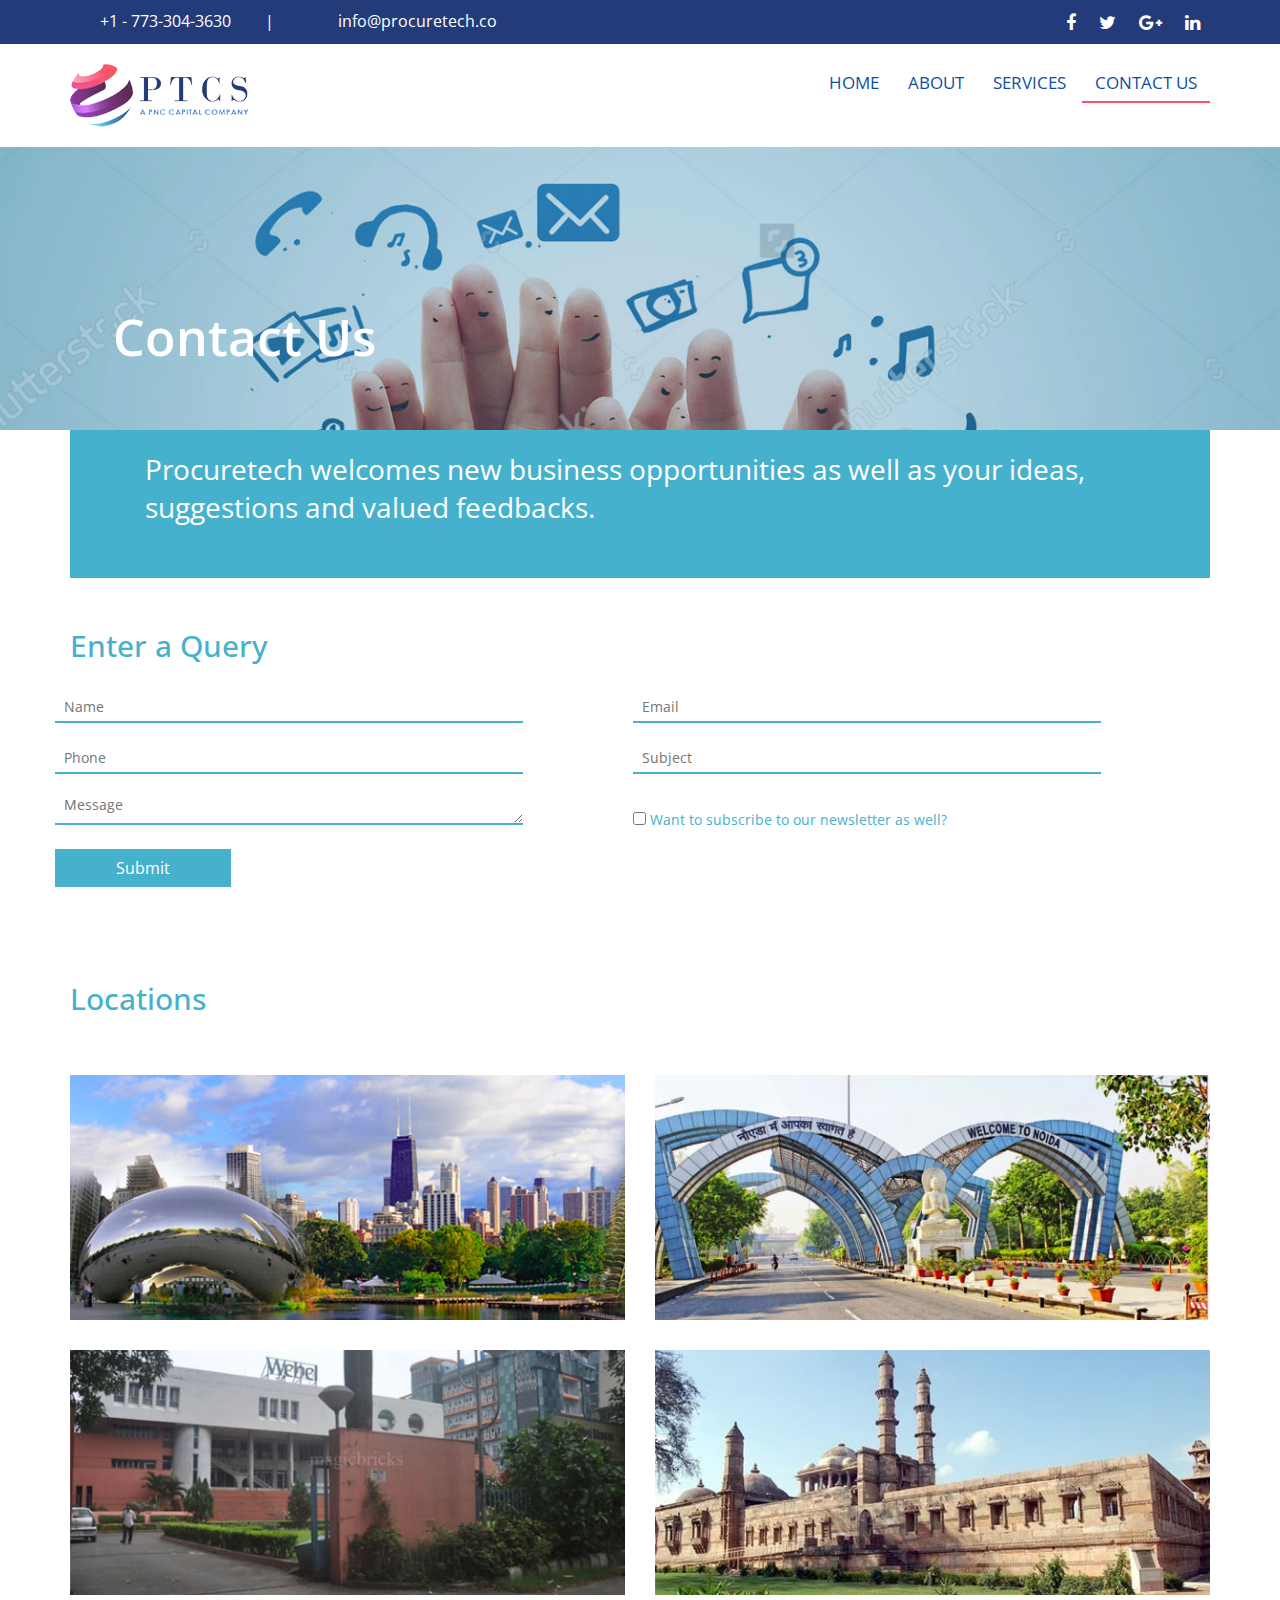
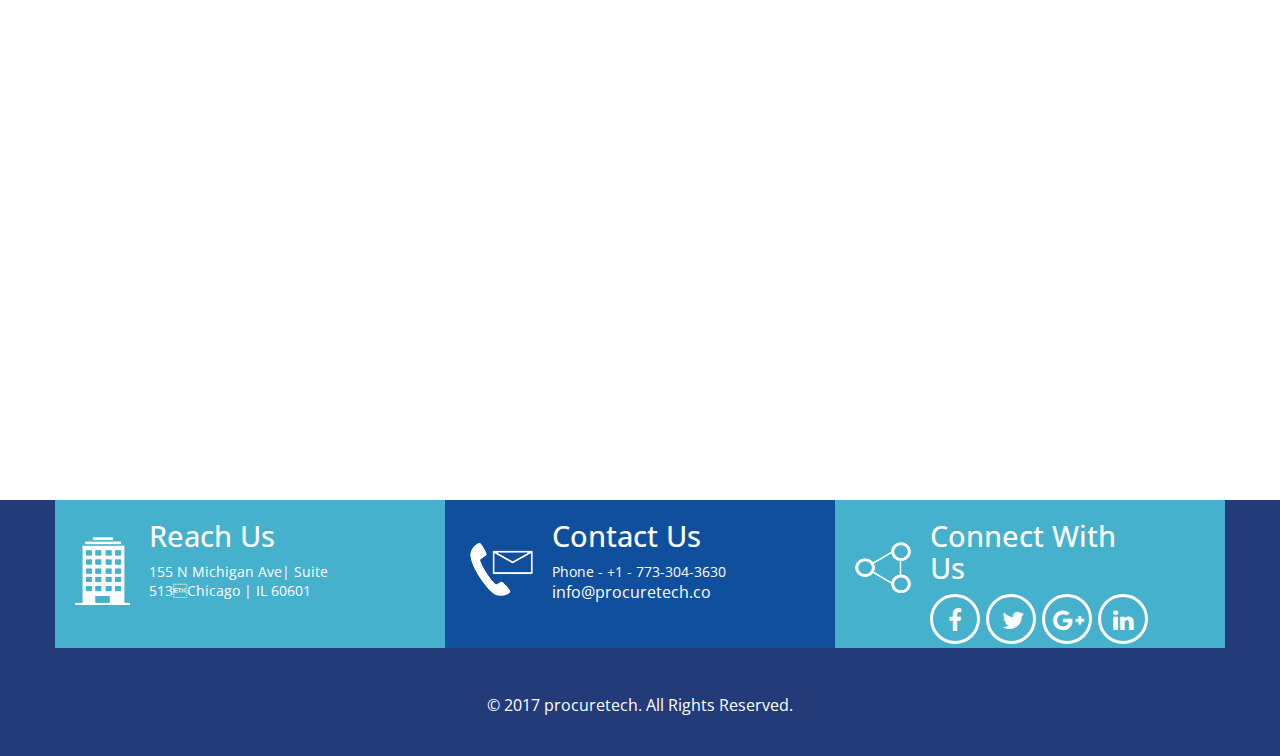
<file: contact.html>
<!doctype html>
<html>
<head>
<meta charset="utf-8">
<title>pts co</title>
<meta name="viewport" content="width=device-width, initial-scale=1">
<link rel="shortcut icon" href="images/fav.png">
<link href="https://fonts.googleapis.com/css?family=Open+Sans:400,600,700,800" rel="stylesheet">
<link href="css/bootstrap.css" type="text/css" rel="stylesheet">
<link href="css/font-awesome.css" type="text/css" rel="stylesheet">
<link href="css/slicknav.css" type="text/css" rel="stylesheet">
<link href="css/style.css" type="text/css" rel="stylesheet">
<link href="css/responsive.css" type="text/css" rel="stylesheet">
	<link href="css/flickerplate.css"  type="text/css" rel="stylesheet">

<script src="js/jquery-1.11.3.min.js" type="text/javascript"></script>
<script src="js/modernizr.js" type="text/javascript"></script>
<script src="js/bootstrap.js" type="text/javascript"></script>
	<script src="js/flickerplate.js"></script>

<script type="text/javascript" src="js/jquery.carouFredSel-6.2.1.js"></script>
</head>

<body>
	<header>
    	<div class="header">
        	<div class="container">
            	<div class="row">
                	<div class="col-lg-6 col-sm-6">
                    	<div class="head_left">
                        	<span> +1 - 773-304-3630 </span>|
                            <span><a href="mailto:name@email.com"> info@procuretech.co</a></span>
                        </div>
                    </div>
                    <div class="col-lg-6 col-sm-6">
                    	<div class="social">
                        	<li><a href="#"><i class="fa fa-facebook" aria-hidden="true"></i></a></li>
                            <li><a href="#"><i class="fa fa-twitter" aria-hidden="true"></i></a></li>
                            <li><a href="#"><i class="fa fa-google-plus" aria-hidden="true"></i></a></li>
                            <li><a href="#"><i class="fa fa-linkedin" aria-hidden="true"></i></a></li>
                        </div>
                    </div>
                </div>
            </div>
        </div>
    </header>
    
    <section class="headtop">
    	<div class="container">
        	<div class="row">
            	<div class="col-lg-4 col-sm-4">
                	<div class="logo">
                    	<a href="#"><img src="images/logo.png" alt=""></a>
                    </div>
                </div>
                <div class="col-lg-8 col-sm-8">
               		<ul class="topnav" id="menu">
                    <li><a href="index.html">Home</a></li>
                    <li><a href="about.html">About</a></li>
                    <li><a href="services.html">Services</a>
                    	<ul>
                        	<li><a href="Strategic-consulting.html">Strategic Consulting</a></li>
                            <li><a href="healthcare.html">Healthcare IT Consulting</a></li>
                            <li><a href="bigdata.html">Big data Analytics Practice & Consulting</a></li>
                            <li><a href="hosting.html">Hosting & Administration</a></li>
                            <li><a href="manage.html">Managed Service & Support</a></li>
                            <li><a href="mobile.html">MDM( Mobile Device Management)</a></li>
                        </ul>
                    </li>
                    <li class="active"><a href="contact.html">Contact Us</a></li>
                </ul>
                </div>
            </div>
        </div>
    </section>
    
    <section>
    	<div class="abt_banner">
        	<img src="images/cnt_bg.jpg" alt="">
            <h2>Contact Us</h2>
		</div>
</section>
 
 
 <section>
	<div class="about">
    	<div class="container">
        	<div class="row">
            	<div class="service1">
                	<div class="col-xs-12 col-sm-12 col-md-12">
                    	<div class="abt_text">
                            <p>Procuretech welcomes new business opportunities as well as your ideas, suggestions and valued feedbacks. </p>
                        </div>
                    </div>
                </div>
            </div>
        </div>
    </div>
 </section>
 
 <section>
 	<div class="cnt_sec">
    	<div class="container">
        	<div class="row">
            	<div class="col-lg-12">
                	<h2>Enter a Query</h2>
                </div>
                <div class="contact clearfix">
                	<form>
                    	<INPUT type="text" placeholder="Name" onFocus="this.placeholder = ''" onBlur="this.placeholder = 'Name'" class="text"/>
                        <INPUT type="text" placeholder="Email" onFocus="this.placeholder = ''" onBlur="this.placeholder = 'Email'"  class="text"/>
                        <INPUT type="text" placeholder="Phone" onFocus="this.placeholder = ''" onBlur="this.placeholder = 'Phone'"  class="text"/>
                        <INPUT type="text" placeholder="Subject" onFocus="this.placeholder = ''" onBlur="this.placeholder = 'Subject'" class="text"/>
                        <textarea rows="4" placeholder="Message" onFocus="this.placeholder = ''" onBlur="this.placeholder = 'message'"  class="text"></textarea>
                        <div class="text1">
                        <input type="checkbox" name="Want to subscribe to our newsletter as well?" value="Want to subscribe to our newsletter as well?"> Want to subscribe to our newsletter as well?</div>
                        <button type="submit" class="button">Submit</button>
                    </form>
                </div>
            </div>
        </div>
    </div>
 </section>
 
 <section>
 	<div class="cnt_sec">
    	<div class="container">
        	<div class="row">
            	<div class="col-lg-12 mrgn">
                	<h2>Locations</h2>
                </div>
                <div class="col-lg-6 col-sm-6">
                	<div class="media"> <img class="media__image" src="images/cn1.jpg" alt="" />
                          <div class="media__body">
                            <h2>Global Headquarters</h2>
                            <p>CHICAGO<br>
155 N Michigan Ave Suite 513<br>
Chicago, IL 60601<br>
+1 - 773 3043 630</p>
                          </div>
                    </div>
                </div>
                <div class="col-lg-6 col-sm-6">
                	<div class="media"> <img class="media__image" src="images/cn2.jpg" alt="" />
                          <div class="media__body">
                            <h2>Asia-Pacific Headquarters</h2>
                            <p>DELHI/NCR<br>
C-93 Ground Floor Sector - 2<br>
Noida - 201301<br>
+91 120 411 7217</p>
                          </div>
                        </div>
                </div>
                <div class="col-lg-6 col-sm-6">
                    <div class="media"> <img class="media__image" src="images/cn3.jpg" alt="" />
                        <div class="media__body">
                        <h2>Asia-Pacific Branch Office</h2>
                        <p>KOLKATA<br>
Netguru Building E2/4 Block-GP<br>
Salt Lake Sector - 5<br>
Kolkata - 700091</p>
                        </div>
                    </div>
                </div>
                <div class="col-lg-6 col-sm-6">
                    <div class="media"> <img class="media__image" src="images/cn4.jpg" alt="" />
                        <div class="media__body">
                        <h2>Accounting & Operation Center of Excellence</h2>
                        <p>304, “Shivang”, 12 Shivmahal society, Opposite Nehru Park,<br> Akota, Vadodara – 390020<br>
Gujarat, India</p>
                        </div>
                    </div>
                </div>
            </div>
        </div>
    </div>
 </section>
 
 
 <section>
	<div class="map">
    	<iframe src="https://www.google.com/maps/embed?pb=!1m18!1m12!1m3!1d471219.3180299531!2d88.0883854060273!3d22.676114409245425!2m3!1f0!2f0!3f0!3m2!1i1024!2i768!4f13.1!3m3!1m2!1s0x39f882db4908f667%3A0x43e330e68f6c2cbc!2sKolkata%2C+West+Bengal!5e0!3m2!1sen!2sin!4v1490270896861" frameborder="0" style="border:0" allowfullscreen></iframe>
    </div>
</section>
 
 <!--<section>
 	<div class="hand">
        	<div class="container">
            	<div class="row">
                    <div class="hand_box">
                        <div class="col-lg-6">
                        	<div class="hand_image"><img src="images/hand.jpg" alt=""></div>
                        </div>
                        <div class="col-lg-6">
                        	<div class="hand_text">
                            	<h2>Reduce Cost</h2>
                                <h1>Improve Productivity</h1>
                                <p>Provide security, interoperability, device connectivity, and regulatory compliance. Enhance integration and management of medical device data in an open yet secure environment</p>
                            </div>
                        </div>
                 	</div>    
                </div>
            </div>
    </div>
 </section>-->
 
 <!--<section class="advt">
    <div class="container">
        <div class="row">
            <div class="col-lg-12">
            	<div class="advantage">
					<h2>PROCURETECH</h2>
                    <h1>ADVANTAGES</h1>
                </div>
            </div>
            <div class="col-lg-3">
            	<div class="circle">
               		<img src="images/a.png" alt="">
                </div>
                <div class="circle_text">
                	<span>Revenue-Centric Result-Driven</span>
                </div>
            </div>
            <div class="col-lg-3">
                <div class="circle">
               		<img src="images/b.png" alt="">
                </div>
                <div class="circle_text">
                	<span>Value-Based System & Process 100% Secure & Authentic</span>
                </div>
            </div>
            <div class="col-lg-3">
            	<div class="circle">
               		<img src="images/c.png" alt="">
                </div>
                <div class="circle_text">
                	<span>Emphasis On Innovation
Unbiased & Uninterrupted Support</span>
                </div>
            </div>
            <div class="col-lg-3">
            	<div class="circle">
               		<img src="images/d.png" alt="">
                </div>
                <div class="circle_text">
                	<span>Timely Project Delivery
Trusted Partner</span>
                </div>
            </div>
        </div>
    </div>
 </section>-->
 
 <!--<section>
 	<div class="testimonial">
    	<div class="container">
        	<div class="row">
            	<div class="col-lg-12">
            	<div class="test_head">
					<h2>Valued</h2>
                    <h1>Clients</h1>
                </div>
                	
              </div>
            <div class="col_sldr_12">
              <div class="prev2"><img src="images/prev2.png" alt=""></div>
              <div class="next2"><img src="images/next2.png" alt=""></div>
              <ul class="up_slider">
                <li> <span class="p_img"><img src="images/test1.png" alt=""></span>
                   </li>
                <li> <span class="p_img"><img src="images/test2.png" alt=""></span>
                   </li>
                <li> <span class="p_img"><img src="images/test3.png" alt=""></span>
                   </li>
                <li> <span class="p_img"><img src="images/test4.png" alt=""></span>
                   </li>
                 <li> <span class="p_img"><img src="images/test3.png" alt=""></span>
                  </li>

              </ul>
            </div>
              

            </div>
        </div>
    </div>
 </section>-->
 
 <footer>
 	<div class="foot">
    	<div class="container">
        	<div class="row jjjj">
            	<div class="foot1">
                	<div class="col-xs-12 col-sm-4 col-md-4">
                    	<div class="ft_lf clearfix">
                        	<div class="image1"><img src="images/ft1.png" alt=""></div>
                            <div class="ft_text">
                            	<h1>Reach Us</h1>
                            	<p>155 N Michigan Ave| Suite 513Chicago | IL 60601</p>
                            </div>
                        </div>
                    </div>
                    <div class="col-xs-12 col-sm-4 col-md-4">
                    	<div class="ft_rt clearfix">
                        	<div class="image2"><img src="images/ft2.png" alt=""></div>
                            <div class="ft_text">
                            	<h1>Contact Us</h1>
                            	<p><span>Phone - +1 - 773-304-3630</span>
								<span><a href="mailto:info@procuretech.co">info@procuretech.co</a></span></p>
                            </div>
                        </div>
                    </div>
                    <div class="col-xs-12 col-sm-4 col-md-4">
                    	<div class="ft_lf clearfix">
                        	<div class="image2"><img src="images/ft3.png" alt=""></div>
                            <div class="ft_text">
                            	<h1>Connect With Us</h1>
                            	<ul>
                                	<li><a href="#"><i class="fa fa-facebook" aria-hidden="true"></i></a></li>
                                    <li><a href="#"><i class="fa fa-twitter" aria-hidden="true"></i></a></li>
                                    <li><a href="#"><i class="fa fa-google-plus" aria-hidden="true"></i></a></li>
                                    <li><a href="#"><i class="fa fa-linkedin" aria-hidden="true"></i></a></li>
                                </ul>
                            </div>
                        </div>
                        </div>
                    </div>
                </div>
                    <div class="copy">
                    	<span>© 2017 procuretech. All Rights Reserved. </span>
                    </div>

            </div>
        </div>
    </div>
 </footer>
    
<script src="js/jquery.slicknav.js" type="text/javascript"></script>
<script src="js/jquery.carouFredSel-6.2.1.js" type="text/javascript"></script>
<script type="text/javascript">
	$(window).load(function() {
		
		$('ul.up_slider').carouFredSel({
		auto:true,
		responsive:false,
		width:'100%',
		prev: {button  : ".prev2"},
		next: {button  : ".next2"},
		scroll:1,
		items:{
			height:'variable',
			visible: {
				max: 4,
				min: 1
				}
			}
		})
	});
</script>

<script type="text/javascript">
$(document).ready(function(){
	$('#menu').slicknav();
});
</script>
<script>
	new flickerplate('.flicker-example');
	</script>
</body>
</html>
</file>
<file: css/style.css>
@charset "utf-8";
/* CSS Document */


/*================================================================================*/
body{
	font-family: 'Open Sans', sans-serif;
	padding:0;
	margin:0;
	}

.header{ background-color:#233b79; padding:10px 0;}
.head_left{color:#fff; font-size:16px; }
.head_left span{ color:#fff; font-size:16px; padding:0 30px;}
.head_left span a{ color:#fff; font-size:16px; padding:0 30px;}
.head_left span a:hover{ text-decoration:none; color:#CCC;}
.social{ float:right;}
.social li { display:inline-block; list-style:none; padding:0 10px;}
.social li a{ color:#fff; font-size:18px;}
.social li a:hover{ color:#0FF;}
.headtop{ padding:20px 0;}
.topnav {list-style:none; float:right;}
.topnav li {display:inline-block; position:relative;}
.topnav li a {color: #104f9e;display: block;font-size: 17px;line-height: 37px;padding: 0 13px;text-decoration: none; text-transform:uppercase;}
.topnav li a:hover { border-bottom:2px solid #FD5165; }
.topnav li.active{ border-bottom:2px solid #FD5165;}
.topnav ul{ display:none; position:absolute;}
.topnav li ul li {background: #233b79;color: #000;display: inline-block;left: -40px;padding: 6px 20px;text-align: left;width: 243px;z-index: 9999;}
.topnav li ul li a{ color:#fff;font-size: 14px; line-height:20px; }
.topnav li ul li a:hover{text-decoration: none; border-bottom:none;color:#F63;}
.topnav li:hover ul{ display:block;}


.slicknav_menu {display:none;}
.service {margin-top: -149px; margin-bottom:113px;}
.service1 .col-xs-12.col-sm-4.col-md-4{padding: 0;}
.box{ background:#45b1cd; padding:20px; height:148px;transition: all 0.5s ease-in 0s;}
.box:hover{ background:#233b79;}
.image{ float:left;}
.image1{ float:left; margin-top:17px}
.img_text {color: #fff;float: left;font-size: 24px;margin: 31px 0 0 32px; width: 61%;}
.box1{ background:#104f9e; padding:20px; height:148px;}
.img_text1 {color: #fff;float: left;font-size: 28px;margin: 15px 32px;width: 55%;transition: all 0.5s ease-in 0s;}
.box1:hover{ background:#233b79;}
.mid_sec h2{ color:#45b1cd; font-size:30px; text-align:center;}
.mid_sec h1{ color:#104f9e; font-size:48px; text-align:center; margin-bottom:31px;}
.mid_sec p{ font-size:16px; color:#333; text-align:center; margin-bottom:110px;}
.hand{ padding:140px 64px; background:url(../images/bg.jpg) no-repeat; background-size:cover; background-attachment:fixed; margin-bottom:116px;}
.hand_box .col-lg-6{ padding:0;}
.hand_image > img {width: 100%;}
.hand_text{ padding:78px 74px; background:#FFF;}
.hand_text h2{ color:#45b1cd; font-size:30px; text-transform:uppercase;}
.hand_text h1{ color:#104f9e; font-size:36px; text-transform:uppercase; margin-bottom:26px;}
.hand_text p{ color:#4c4c4c; font-size:18px;}
.advantage h2{ color:#45b1cd; text-align:center;}
.advantage h1{ color:#104f9e; font-size:48px; margin-bottom:38px; text-align:center;}
.circle {background: #45b1cd;border-radius: 50%;height: 110px;margin: 0 auto 20px;text-align: center;width: 110px;transition: all 0.5s ease-in 0s;}
.circle:hover{ background:#104f9e;}
.circle img{ margin-top:27px;}
.circle_text{ text-align:center;}
.circle_text span{ font-size:18px; color:#104f9e; text-align:center;}
.advt{ margin-bottom:103px;}
.testimonial{ background:url(../images/test_bg.jpg); background-size:cover; background-attachment:fixed;}
.hand_image > img {
  height: 448px;
  width: 100%;
}
/*---------------------------------slider start---------------------------------------*/
.col_sldr_12 { width:100%; display:block; margin-bottom:40px; }
ul.up_slider {text-align:center;width:100%;height:100px;overflow:hidden;margin:0 auto;padding-left:0;}
ul.up_slider li {display:inline-block;/*float:left;*/width:200px;margin:10px 30px;text-align:center;}
ul.up_slider li p {font-size:14px;font-weight:300;padding:0;margin-bottom:3px;}
ul.up_slider li span{font-size:14px;display:block;font-weight:400;color:#e31e26;}
span.p_img {height:145px;margin-bottom:15px;}
span.p_img img {height:auto; width:100%;}
.prev2 {position:absolute;left:0px;top:8%;cursor:pointer;z-index:9999;}
.next2 {position:absolute;right:0;top:8%;cursor:pointer;z-index:9999;}
/*---------------------------------------------------------------slider end----------------------------------------*/
.test_head {margin: 81px;}
.test_head h2{ color:#d1d1d1; font-size:30px; text-transform:uppercase; text-align:center;}
.test_head h1{ color:#fcfcfc; font-size:48px; text-transform:uppercase; margin-bottom:15px; text-align:center;}
.foot1 .col-xs-12.col-sm-4.col-md-4 {padding: 0;}
.ft_lf {background: #45b1cd;height: 148px;padding: 20px 0 0 20px;transition: all 0.5s ease-in 0s;}
.ft_rt {background: #104f9e;height: 148px;padding: 20px;transition: all 0.5s ease-in 0s;}
.foot {background: #233b79;padding: 0 0 40px;}
.ft_text {color: #fff;float: left;font-size: 24px;margin: 0 0 0 19px;width: 61%;}
.ft_text h1 {margin: 0 0 10px;font-size: 29px;}
.ft_text p{ font-size:14px;}
.ft_text > span {font-size: 16px;}
.image2{ float:left; margin-top:22px}
.ft_text span a  {font-size: 16px; color:#fff;}
.ft_text span a:hover{ color:#0FF; text-decoration:none;}
.ft_text ul{ margin:0; padding:0;}
.ft_text ul li {border-radius: 50%;display: inline-block;height: 50px;list-style: outside;width: 50px;border: 3px solid #fff;}
.ft_text .fa-facebook{ margin: 12px 15px;vertical-align: middle; color:#fff;transition: all 0.5s ease-in 0s;}
.ft_text .fa-twitter{ margin: 12px 13px;vertical-align: middle; color:#fff;transition: all 0.5s ease-in 0s;}
.ft_text .fa-google-plus{ margin: 12px 8px;vertical-align: middle; color:#fff;transition: all 0.5s ease-in 0s;}
.ft_text .fa-linkedin{ margin: 12px;vertical-align: middle; color:#fff;transition: all 0.5s ease-in 0s;}
.ft_text .fa-facebook:hover{ color:#F30;}
.ft_text .fa-twitter:hover{ color:#F30;}
.ft_text .fa-google-plus:hover{ color:#F30;}
.ft_text .fa-linkedin:hover{ color:#F30;}
/*.ft_text li:hover{ border:3px solid #F30;}*/
.jjjj{ margin-bottom:46px;}
.copy{ color:#fff; font-size:16px; text-align:center;}
.abt_banner { position:relative;}
.abt_banner img{ width:100%;}
.abt_banner h2 {bottom: 55px;color: #fff;font-size: 50px;font-weight: 600;left: 113px;position: absolute;}
.about {margin-bottom:31px;}
.abt_text{background: #45b1cd;height: 148px;padding: 20px;transition: all 0.5s ease-in 0s;}
.abt_text p{ color:#fff; font-size:28px; width:90%; text-align:left; margin:0 auto;}
.abt_sec h2{ color:#104f9e; font-size:36px; margin-bottom:30px;}
.abt_sec p{ margin-bottom:57px; color:#4c4c4c; font-size:16px;}
.cnt_sec{ margin-bottom:75px;}
.cnt_sec h2{ color:#45b1cd;}
.text{background: none; border-bottom-color:#45b1cd;border-image: none;border-style: none none solid;border-width: medium medium 2px;color: #000;display: block;font-size: 14px;height: 51px;line-height: 1.42857;padding: 21px 12px 0 9px;width: 40%; float:left; margin-right:110px;}
.text1{ float:left; margin-right:150px; font-size:14px; margin-top:34px; color:#45b1cd;}
.button { background:#45b1cd;float: left;font-size: 16px;padding: 8px 61px;margin-top: 20px; border:none; color:#fff;}
.mrgn{ margin-bottom:50px;}
.map{ width:100%;
height:400px;}
.map iframe{ height:400px; width:100%;}
.ser_sec h2{ color:#104f9e; font-size:36px; margin-bottom:20px;}
.ser_sec h3{ color:#45b1cd; font-size:24px; margin-bottom:30px;}
.ser_sec p{ margin-bottom:57px; color:#4c4c4c; font-size:16px;}
.se_circle{ text-align:center; margin-bottom:60px;}
/*.circle1{ width:281px;height:281px;border-radius:50%; background:#bae2ed; margin:0 auto;}*/
.circle1 {background: #bae2ed;border-radius: 50%;float: right;height: 281px;margin: 0 auto;width: 281px;}
.circle2{ width:281px;height:281px;border-radius:50%; background:#ffeea1;}
.circle1 span {font-size: 23px;right: 15px;position: absolute;text-align: center;top: 117px;vertical-align: middle;width: 283px;}
.circle2 span {font-size: 23px;left: 15px;position: absolute;text-align: center;top: 117px;vertical-align: middle;width: 283px;}
.service_box{ padding:50px;}
.bx_text{ text-align:center;}
.bx_text h1{ font-size:28px; }
.se_circle p{ text-align:left;}
/*----------------------------------------image-----------------------------------------*/
*:after,
*:before {
  -webkit-box-sizing: border-box;
  -moz-box-sizing: border-box;
  box-sizing: border-box;
}

.media {
  display: inline-block;
  position: relative;
  vertical-align: top;
  width:100%;
  margin-bottom:30px;
}
.media__image { display: block; width:100%; }
.media__body > h2 {
  color: #fff;
}
.media__body {
  background: rgba(16,79,158,.6);
  bottom: 0;
  color: white;
  font-size: 1em;
  left: 0;
  opacity: 0;
  overflow: hidden;
  padding: 1.75em 2em;
  position: absolute;
  text-align: center;
  top: 0;
  right: 0;
  font-size:16px;
  -webkit-transition: 0.6s;
  transition: 0.6s;
}

.media__body:hover { opacity: 1; }

.media__body:after,
.media__body:before {
  border: 1px solid rgba(255, 255, 255, 0.7);
  bottom: 1em;
  content: '';
  left: 1em;
  opacity: 0;
  position: absolute;
  right: 1em;
  top: 1em;
  -webkit-transform: scale(1.5);
  -ms-transform: scale(1.5);
  transform: scale(1.5);
  -webkit-transition: 0.6s 0.2s;
  transition: 0.6s 0.2s;
}

.media__body:before {
  border-bottom: none;
  border-top: none;
  left: 2em;
  right: 2em;
}

.media__body:after {
  border-left: none;
  border-right: none;
  bottom: 2em;
  top: 2em;
}

.media__body:hover:after,
.media__body:hover:before {
  -webkit-transform: scale(1);
  -ms-transform: scale(1);
  transform: scale(1);
  opacity: 1;
}

.media__body h2 { margin-top: 0; }

.media__body p { margin-bottom: 1.5em; }

.media:nth-child(2) .media__body { background: rgba(146, 41, 185, 0.7); }

.media:nth-child(3) .media__body { background: rgba(185, 41, 128, 0.7); }

.media:nth-child(4) .media__body { background: rgba(185, 50, 41, 0.7); }

.media:nth-child(5) .media__body { background: rgba(185, 146, 41, 0.7); }

.media:nth-child(6) .media__body { background: rgba(128, 185, 41, 0.7); }

/*0-------------------------------------------------------------------------------------------------*/

.health_sec h2{ color:#104f9e; font-size:36px; margin-bottom:20px;}
.health_sec h3{ color:#45b1cd; font-size:14px; margin-bottom:30px;}
.health_sec p{ margin-bottom:57px; color:#4c4c4c; font-size:16px;}
.se_circle{ text-align:center; margin-bottom:60px;}
/*.circle1{ width:281px;height:281px;border-radius:50%; background:#bae2ed; margin:0 auto;}*/
.h_circle1 {background: #bae2ed;border-radius: 50%;height: 150px;margin: 0 auto;width: 150px;}
.h_circle2{ width:150px;height:150px;border-radius:50%; background:#ffeea1;margin: 0 auto;}
.h_circle3{ width:150px;height:150px;border-radius:50%; background:#45B1CD;margin: 0 auto;}
.h_circle1 span {font-size: 23px;right: 54px;position: absolute;text-align: center;top: 57px;vertical-align: middle;width: 283px;}
.h_circle2 span {font-size: 23px;right: 54px;position: absolute;text-align: center;top: 57px;vertical-align: middle;width: 283px;}
.h_circle3 span {font-size: 23px;right: 54px;position: absolute;text-align: center;top: 57px;vertical-align: middle;width: 283px;}
.hmid_sec h2{ font-size:26px;}
.hbx_text { text-align:left;}
.hbx_text h1{ font-size:26px; color:#104f9e;}
.hbx_text p{ font-size:15px;}
.last h2{ font-size:26px; color:#104f9e;}
.bigdata {padding: 30px 20px;}
.bigdata > li {font-size: 18px;line-height: 41px;list-style: inside none disc;}
.big_da h2 {font-size: 27px;font-weight: 600;}
.report h2{ font-size:20px;text-align: left;}
.report > li {font-size: 16px;line-height: 27px;text-align: left;}
.abt_sec ul{ margin:0 0 30px; padding:0;}
.abt_sec ul li {font-size: 16px;line-height: 35px;list-style: outside none none;}
.mobile h2{ font-size:22px; font-weight:600;}
.mbl_sec{ margin-top:30px;}
.app-mobile {margin-right: 34px;text-align: center;}
.mobile1 {padding: 10px 0;text-align: center;}
.mobile1 h2{ font-size:22px; font-weight:600;}
.mobile_top{ text-align:center;}
</file>
<file: css/responsive.css>
@charset "utf-8";
/* CSS Document */

/* -----------------------------------------------------------*/
@media only screen and (max-width: 1024px) {
.head_left span {font-size: 15px;padding: 0 8px;}	
.head_left span a {font-size: 15px;padding: 0 8px;}
.box {padding: 6px;}
.box1 {padding: 6px;}
.img_text1 {font-size: 18px;margin: 40px 9px;width: 49%;}
.img_text { font-size: 19px;margin: 32px 0 0 27px;width: 52%;}
.hand {margin-bottom: 116px;padding: 140px 9px;}
.hand_text {padding:101px 26px;}
.hand_text h1 {font-size: 31px;}
.ft_rt {padding: 35px 23px;}
.ft_lf {padding: 31px 0 0 28px;}
.ft_text {margin: 0 0 0 11px; width: 66%;}
.ft_text h1 {font-size: 18px;}
.ft_text ul li {height: 35px;width: 35px;}
.ft_text a {display: flex;}
.ft_text .fa-facebook{margin: 3px 7px; vertical-align:middle;}
.ft_text .fa-twitter {margin: 3px 4px;}
.ft_text .fa-google-plus {margin: 7px 4px 0;font-size: 18px;}
.ft_text .fa-linkedin {margin: 6px 4px 0;font-size: 18px;}
.text {width: 38%;}
.text1 {margin-right: 21px;}


}



@media only screen and (min-width: 768px) and (max-width: 1023px) {
/*================================home=================================*/
.head_left span {font-size: 15px;padding: 0 8px;}	
.head_left span a {font-size: 15px;padding: 0 8px;}
.box {padding: 6px;}
.box1 {padding: 6px;}
.img_text1 {font-size: 18px;margin: 40px 9px;width: 49%;}
.img_text { font-size: 19px;margin: 32px 0 0 27px;width: 52%;}
.hand {margin-bottom: 116px;padding: 140px 9px;}
.hand_text {padding: 58px 26px;}
.hand_text h1 {font-size: 31px;}
.ft_rt {padding: 23px 7px;}
.ft_lf {padding: 17px 0 0 8px;}
.ft_text {margin: 0 0 0 11px; width: 66%;}
.ft_text h1 {font-size: 18px;}
.ft_text ul li {height: 35px;width: 35px;}
.ft_text a {display: flex;}
.ft_text .fa-facebook{margin: 3px 7px; vertical-align:middle;}
.ft_text .fa-twitter {margin: 3px 4px;}
.ft_text .fa-google-plus {margin: 7px 4px 0;font-size: 18px;}
.ft_text .fa-linkedin {margin: 6px 4px 0;font-size: 18px;}
/*================================home=================================*/	
.text {width: 35%;}
.text1 {margin-right: 4px;}
.media__body > h2 {font-size: 17px;}
.media__body p {font-size: 11px;}

	}

@media only screen and (min-width: 480px) and (max-width: 767px) {
/*================================home=================================*/
.js #menu {display:none;}
.js .slicknav_menu {display:block;}
.head_left span {font-size: 12px;padding: 0;}
.head_left span a {font-size: 12px;padding: 0;}
.social {float: none;}
.box {padding: 10px;}
.img_text {font-size: 20px;margin: 38px 0 0 29px;width: 61%;}
.box1 {padding: 10px;}
.img_text1 {font-size: 20px;margin: 38px 0 0 23px;width: 61%;}
.mid_sec h1 {font-size: 30px;}
.hand {margin-bottom: 40px;padding: 140px 0;}
.hand_text {padding: 43px 15px;}
.hand_text h1 {font-size: 25px;}
.advantage h1 {font-size: 30px;}
.test_head h1 {font-size: 36px;}
.ft_text ul li {height: 38px;width: 38px;}
.ft_text .fa-facebook{margin: 3px 7px; vertical-align:middle;}
.ft_text .fa-twitter {margin: 3px 4px;}
.ft_text .fa-google-plus {margin: 7px 4px 0;font-size: 18px;}
.ft_text .fa-linkedin {margin: 6px 9px 0;font-size: 18px;}
/*================================home=================================*/
/*================================About=================================*/
.abt_banner h2 {font-size: 17px;left: 20px;top: 10px;}
.abt_text p {font-size: 17px;}
.abt_text {padding: 10px;}
/*================================About=================================*/
/*================================Conatact=================================*/
.text {margin-left: 16px;margin-right: 110px;width: 92%;}
.text1 {font-size:13px;margin-left: 16px; margin-right:0;}
.button {margin-left: 16px;}
/*================================Conatact=================================*/

	}
	
	
@media only screen and (max-width: 479px) {
/*================================home=================================*/
.js #menu {display:none;}
.js .slicknav_menu {display:block;}
.head_left span {font-size: 12px;padding: 0;}
.head_left span a {font-size: 12px;padding: 0;}
.social {float: none;}
.box {padding: 10px;}
.img_text {font-size: 20px;margin: 38px 0 0 29px;width: 61%;}
.box1 {padding: 10px;}
.img_text1 {font-size: 20px;margin: 38px 0 0 23px;width: 61%;}
.mid_sec h1 {font-size: 30px;}
.hand {margin-bottom: 40px;padding: 140px 0;}
.hand_text {padding: 43px 15px;}
.hand_text h1 {font-size: 25px;}
.advantage h1 {font-size: 30px;}
.test_head h1 {font-size: 36px;}
.ft_text ul li {height: 38px;width: 38px;}
.ft_text .fa-facebook{margin: 3px 7px; vertical-align:middle;}
.ft_text .fa-twitter {margin: 3px 4px;}
.ft_text .fa-google-plus {margin: 7px 4px 0;font-size: 18px;}
.ft_text .fa-linkedin {margin: 6px 9px 0;font-size: 18px;}
/*================================home=================================*/
/*================================About=================================*/
.abt_banner h2 {font-size: 17px;left: 20px;top: 10px;}
.abt_text p {font-size: 17px;}
.abt_text {padding: 10px;}
/*================================About=================================*/
/*================================Conatact=================================*/
.text {margin-left: 16px;margin-right: 110px;width: 92%;}
.text1 {font-size:13px;margin-left: 16px; margin-right:0;}
.button {margin-left: 16px;}
.media__body {padding: 0.75em 2em;}
.media__body > h2 {font-size: 18px;}
.media__body p {font-size: 12px;}
.media__body::before {left: 1em;right: 1em;}
.media__body::after {bottom: 1em;top: 1em;}
/*================================Conatact=================================*/
}
</file>
<file: css/flickerplate.css>
@font-face{font-family:'flickerplate';src:url("icon-font-flickerplate/icomoon.eot?c4hmew");src:url("icon-font-flickerplate/icomoon.eot?#iefixc4hmew") format("embedded-opentype"),url("icon-font-flickerplate/icomoon.woff?c4hmew") format("woff"),url("icon-font-flickerplate/icomoon.ttf?c4hmew") format("truetype"),url("icon-font-flickerplate/icomoon.svg?c4hmew#icomoon") format("svg");font-weight:normal;font-style:normal}.flickerplate{position:relative;width:100%;height:600px;background-color:#e6e6e6;overflow:hidden}.flickerplate ul.flicks{width:10000%;height:100%;padding:0px;margin:0px;list-style:none}.flickerplate ul.flicks>li{display:table;float:left;width:1%;height:100%;background-position:center;background-repeat:no-repeat;background-size:cover}.flickerplate ul.flicks>li .flick-inner{display:table-cell;height:100%;padding:10px;color:#fff;vertical-align:middle}.flickerplate ul.flicks>li .flick-inner .flick-content{max-width:68.75em;margin-left:auto;margin-right:auto}.flickerplate ul.flicks>li .flick-title{padding:0px;text-align:center;line-height:56px;line-height:3.5rem;font-size:28px;font-size:1.75rem}@media only screen and (min-width: 43.813em){.flickerplate ul.flicks>li .flick-title{line-height:75px;line-height:4.6875rem;font-size:44px;font-size:2.75rem}}.flickerplate ul.flicks>li .flick-sub-text{padding:5px;text-align:center;color:rgba(255,255,255,0.8);line-height:42px;line-height:2.625rem;font-size:16px;font-size:1rem;font-weight:300}.flickerplate ul.flicks>li .flick-title span.flick-block-text,.flickerplate ul.flicks>li .flick-sub-text span.flick-block-text{padding-left:18px;padding-right:18px;padding-top:12px;padding-bottom:12px;background-color:rgba(0,0,0,0.6)}.flickerplate .arrow-navigation{display:block;position:absolute;top:10%;width:10%;height:80%;z-index:100;overflow:hidden;font-family:"flickerplate";vertical-align:middle}.flickerplate .arrow-navigation:before{position:absolute;top:50%;left:50%;margin-left:-25px;margin-top:-25px;height:50px;width:50px;opacity:0;filter:alpha(opacity=0);text-align:center;color:#fff;font-size:48px;font-size:3rem;-webkit-transition:opacity 0.2s ease-out 0s;-moz-transition:opacity 0.2s ease-out 0s;-o-transition:opacity 0.2s ease-out 0s;-ms-transition:opacity 0.2s ease-out 0s;transition:opacity 0.2s ease-out 0s}.flickerplate-no-touch .flickerplate .arrow-navigation:hover{cursor:pointer}.flickerplate-no-touch .flickerplate .arrow-navigation:hover.left:before,.flickerplate-no-touch .flickerplate .arrow-navigation:hover.right:before{opacity:1;filter:alpha(opacity=100)}.flickerplate-no-touch .flickerplate .arrow-navigation:active.left:before,.flickerplate-no-touch .flickerplate .arrow-navigation:active.right:before{margin-top:-23px}.flickerplate .arrow-navigation.left{left:0%}.flickerplate .arrow-navigation.left:before{content:"\f104"}.flickerplate .arrow-navigation.right{right:0%}.flickerplate .arrow-navigation.right:before{content:"\f105"}.flickerplate .dot-navigation{position:absolute;bottom:15px;width:100%;text-align:center;/*z-index:1;*/}.flickerplate .dot-navigation ul{text-align:center;list-style:none;padding-left:15px;padding-right:15px;padding-top:0px;padding-bottom:0px}.flickerplate .dot-navigation ul li{display:inline-block;float:none}.flickerplate .dot-navigation .dot{width:14px;height:14px;line-height:14px;text-align:center;margin-left:6px;margin-right:6px;background-color:rgba(255,255,255,0.3);border-radius:50%;-o-border-radius:50%;-ms-border-radius:50%;-moz-border-radius:50%;-webkit-border-radius:50%;background-clip:padding-box;-webkit-transition:background-color 0.2s ease-out 0s;-moz-transition:background-color 0.2s ease-out 0s;-o-transition:background-color 0.2s ease-out 0s;-ms-transition:background-color 0.2s ease-out 0s;transition:background-color 0.2s ease-out 0s}.flickerplate .dot-navigation .dot:hover{cursor:pointer;background-color:rgba(255,255,255,0.6)}.flickerplate .dot-navigation .dot.active{background-color:#fff}.flickerplate .dot-navigation.left,.flickerplate .dot-navigation.left ul{text-align:left}.flickerplate .dot-navigation.right,.flickerplate .dot-navigation.right ul{text-align:right}.flickerplate.theme-dark .dot-navigation .dot{background-color:rgba(0,0,0,0.12)}.flickerplate.theme-dark .dot-navigation .dot:hover{background-color:rgba(0,0,0,0.6)}.flickerplate.theme-dark .dot-navigation .dot.active{background-color:#000}.flickerplate.theme-dark ul.flicks li .flick-inner{color:rgba(0,0,0,0.9)}.flickerplate.theme-dark ul.flicks li .flick-inner .flick-content .flick-sub-text{color:rgba(0,0,0,0.9)}.flickerplate.theme-dark ul.flicks li .flick-inner .flick-content .flick-title span.flick-block-text,.flickerplate.theme-dark ul.flicks li .flick-inner .flick-content .flick-sub-text span.flick-block-text{background-color:rgba(255,255,255,0.5)}.flickerplate.theme-dark .arrow-navigation:before{color:rgba(0,0,0,0.9)}.flickerplate ul.flicks li.flick-theme-dark .flick-inner{color:rgba(0,0,0,0.9)}.flickerplate ul.flicks li.flick-theme-dark .flick-inner .flick-content .flick-sub-text{color:rgba(0,0,0,0.9)}.flickerplate ul.flicks li.flick-theme-dark .flick-inner .flick-content .flick-title span.flick-block-text,.flickerplate ul.flicks li.flick-theme-dark .flick-inner .flick-content .flick-sub-text span.flick-block-text{background-color:rgba(255,255,255,0.5)}.flickerplate.animate-transform-slide ul.flicks{-webkit-perspective:1000;-webkit-backface-visibility:hidden;transform:translate3d(0%, 0px, 0px);-webkit-transform:translate3d(0%, 0px, 0px);-webkit-transition:-webkit-transform 0.2s ease-out;-o-transition:-o-transform 0.2s ease-out;-moz-transition:-moz-transform 0.2s ease-out;transition:transform 0.2s ease-out}@media only screen and (min-width: 43.813em){.flickerplate.animate-transform-slide ul.flicks{-webkit-transition:-webkit-transform 0.6s ease-out;-o-transition:-o-transform 0.6s ease-out;-moz-transition:-moz-transform 0.6s ease-out;transition:transform 0.6s ease-out}}.flickerplate.animate-transition-slide ul.flicks{position:relative;left:0%;-webkit-transition:left 0.2s ease-out 0s;-moz-transition:left 0.2s ease-out 0s;-o-transition:left 0.2s ease-out 0s;-ms-transition:left 0.2s ease-out 0s;transition:left 0.2s ease-out 0s}@media only screen and (min-width: 43.813em){.flickerplate.animate-transition-slide ul.flicks{-webkit-transition:left 0.6s ease-out 0s;-moz-transition:left 0.6s ease-out 0s;-o-transition:left 0.6s ease-out 0s;-ms-transition:left 0.6s ease-out 0s;transition:left 0.6s ease-out 0s}}.flickerplate.animate-jquery-slide ul.flicks{position:relative;left:0%}.flickerplate.animate-scroller-slide{padding-bottom:0px;overflow:auto}.flickerplate.animate-scroller-slide ul.flicks{position:auto}.flickerplate.animate-transition-fade ul.flicks{position:relative}.flickerplate.animate-transition-fade ul.flicks li{float:none;position:absolute;top:0;left:0;opacity:0;filter:alpha(opacity=0)}.flickerplate.animate-transition-fade ul.flicks li.active{opacity:1;filter:alpha(opacity=100);-webkit-transition:opacity 0.8s ease-out 0s;-moz-transition:opacity 0.8s ease-out 0s;-o-transition:opacity 0.8s ease-out 0s;-ms-transition:opacity 0.8s ease-out 0s;transition:opacity 0.8s ease-out 0s}.flickerplate.animate-transition-fade.fade-initiated ul.flicks li{-webkit-transition:opacity 0.8s ease-out 0s;-moz-transition:opacity 0.8s ease-out 0s;-o-transition:opacity 0.8s ease-out 0s;-ms-transition:opacity 0.8s ease-out 0s;transition:opacity 0.8s ease-out 0s}.flickerplate.animate-jquery-fade ul.flicks{position:relative}.flickerplate.animate-jquery-fade ul.flicks li{float:none;position:absolute;top:0;left:0;opacity:0;filter:alpha(opacity=0)}
</file>
